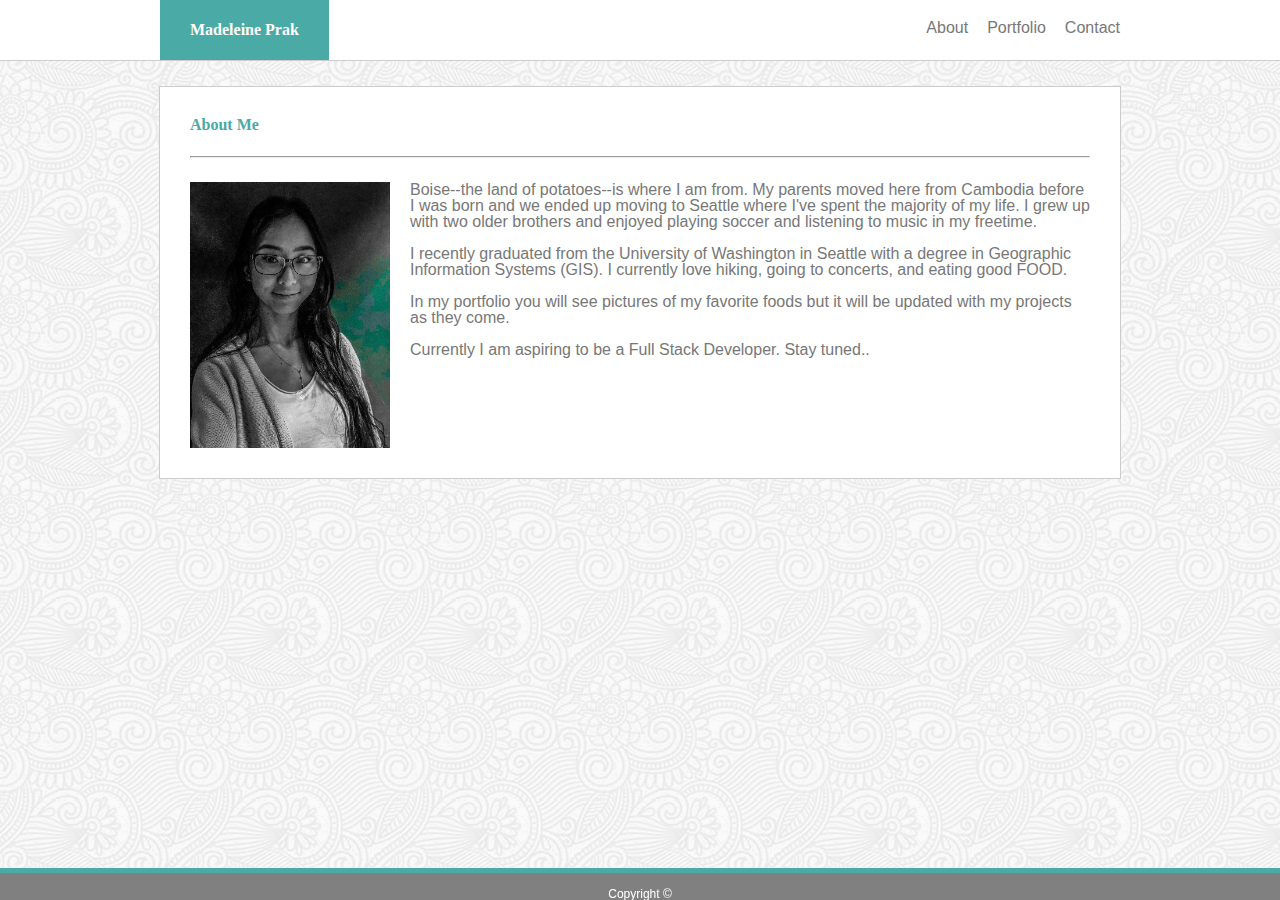
<file: index.html>
<!DOCTYPE html>
<html lang="en">

<head>
    <meta charset="UTF-8" name="viewport" content="width=device-width, initial-scale=1.0">
    <title>Madeleine Prak</title>
    <link rel="stylesheet" href="reset.css">
    <link rel="stylesheet" href="assets/css/style.css">
    <!-- <link rel="stylesheet" href="https://stackpath.bootstrapcdn.com/bootstrap/4.3.1/css/bootstrap.min.css" integrity="sha384-ggOyR0iXCbMQv3Xipma34MD+dH/1fQ784/j6cY/iJTQUOhcWr7x9JvoRxT2MZw1T" crossorigin="anonymous"> -->
</head>

<body>
    <!-- <header>
            About Me
        </header> -->
    <div class="navbar">
        <div class="nav-content">
            <h1 class="name-logo">Madeleine Prak</h1>
            <div class="tab-group">

                <a class="tab-link" href="index.html">About</a>
                <a class="tab-link" href="portfolio.html">Portfolio</a>
                <a class="tab-link" href="contact.html">Contact</a>
            </div>
        </div>
    </div>

    <div class="page-content">
            <h1 class="page-title">About Me</h1>
        <div class="main">
        <hr><br>
        <img id="bio-photo" src="assets/images/profile.jpeg" />
        <p>
            Boise--the land of potatoes--is where I am from. My parents moved here from Cambodia before 
            I was born and we ended up moving to Seattle where I've spent the majority of my life. I grew 
            up with two older brothers and enjoyed playing soccer and listening to music in my freetime.
        </p>
        <br>
        <p>
            I recently graduated from the University of Washington in Seattle with a degree in Geographic 
            Information Systems (GIS). I currently love hiking, going to concerts, and eating good FOOD.
        </p>
        <br>
        <p>
            In my portfolio you will see pictures of my favorite foods but it will be updated with my projects
            as they come.
        </p>
        <br>
        <p>
            Currently I am aspiring to be a Full Stack Developer. Stay tuned..
        </p>
            
            </div>
    </div>

    <footer id="about-footer">Copyright ©</footer>
</body>

</html>
</file>
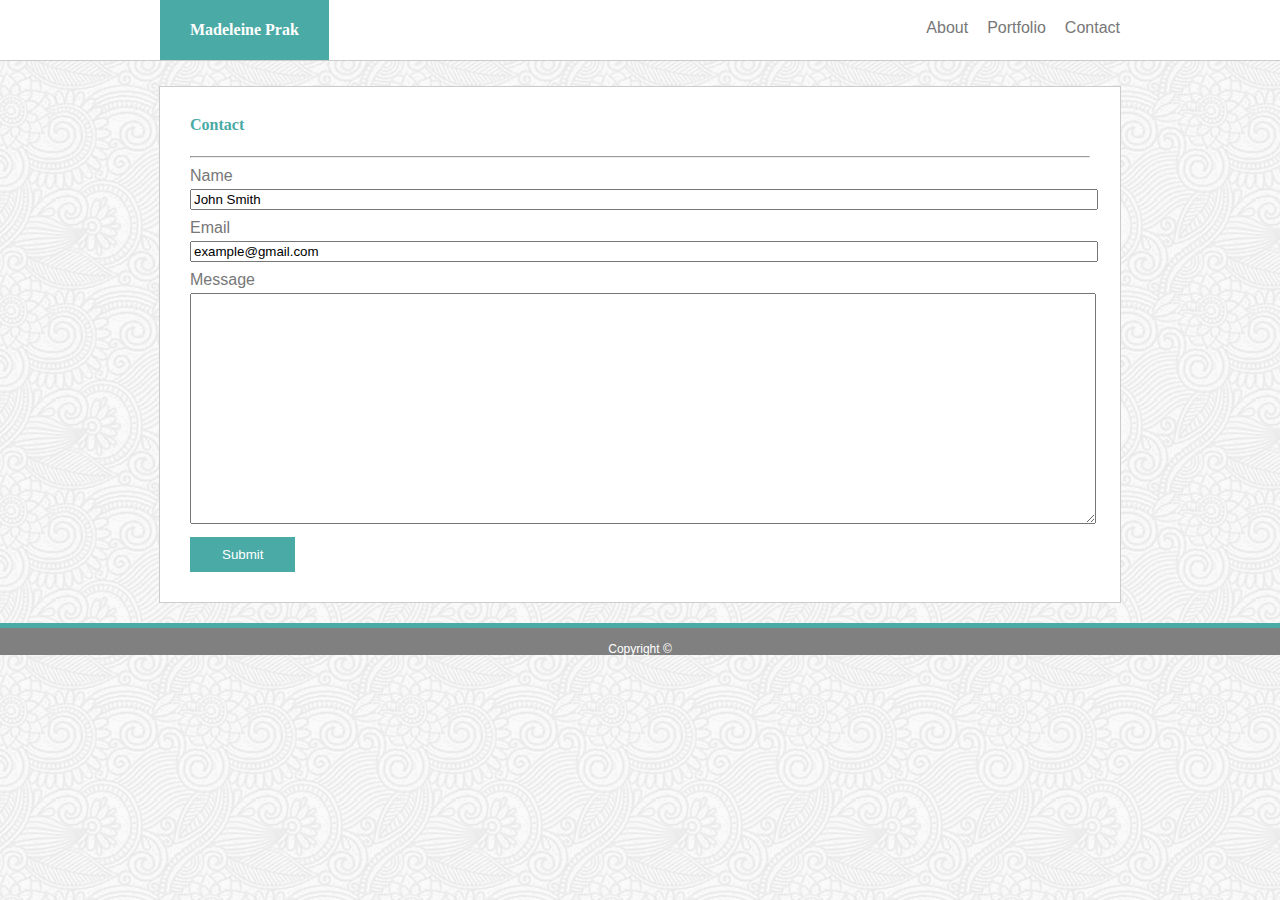
<file: contact.html>
<!DOCTYPE html>
<html lang="en">

<head>
    <meta charset="UTF-8" name="viewport" content="width=device-width, initial-scale=1.0">
    <title>Madeleine Prak</title>
    <link rel="stylesheet" href="reset.css">
    <link rel="stylesheet" href="assets/css/style.css">
    <!-- <link rel="stylesheet" href="https://stackpath.bootstrapcdn.com/bootstrap/4.3.1/css/bootstrap.min.css" integrity="sha384-ggOyR0iXCbMQv3Xipma34MD+dH/1fQ784/j6cY/iJTQUOhcWr7x9JvoRxT2MZw1T" crossorigin="anonymous"> -->
</head>

<body>
    <!-- <header>
            About Me
        </header> -->
    <nav class="navbar">
        <div class="nav-content">
            <h1 class="name-logo">Madeleine Prak</h1>
            <div class="tab-group">

                <a class="tab-link" href="index.html">About</a>
                <a class="tab-link" href="portfolio.html">Portfolio</a>
                <a class="tab-link" href="contact.html">Contact</a>
            </div>
        </div>

    </nav>

    <div class="page-content">
            <h1 class="page-title">Contact</h1>
        <div class="main">
            
            <hr>
            <form>
                <h2>Name</h2>
                <input type="text" name="name" value="John Smith"><br>
                <h2>Email</h2>
                <input type="email" name="email" value="example@gmail.com"><br>
                <h2>Message</h2>
                <textarea name="message" rows="15"></textarea>
<br>
                <button type="submit">Submit</button>


            </form>
        </div>

    </div>



    <footer>Copyright ©</footer>
</body>

</html>
</file>
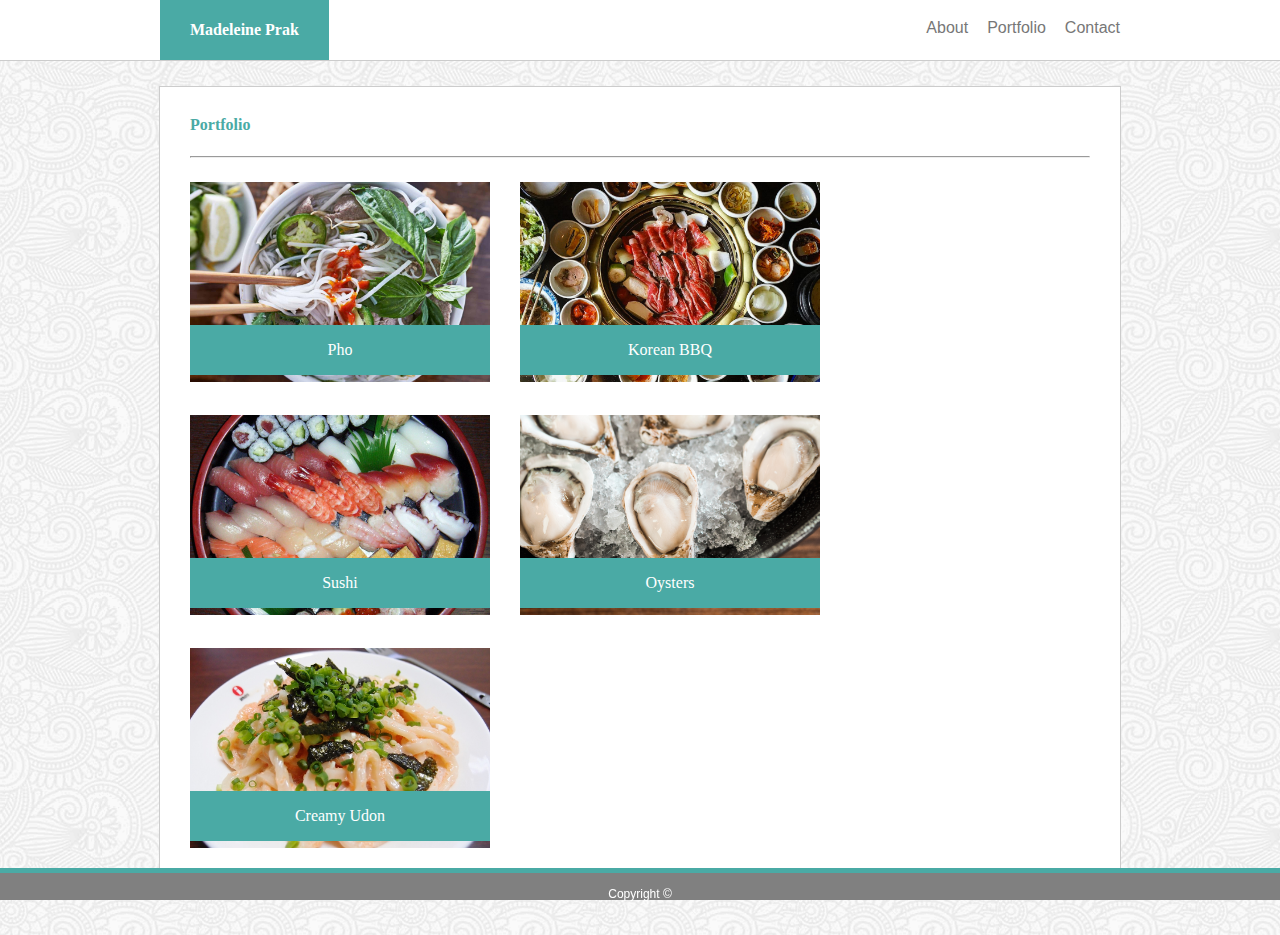
<file: portfolio.html>
<!DOCTYPE html>
<html lang="en">

<head>
    <meta charset="UTF-8" name="viewport" content="width=device-width, initial-scale=1.0">
    <title>Madeleine Prak</title>
    <link rel="stylesheet" href="reset.css">
    <link rel="stylesheet" href="assets/css/style.css">
    <!-- <link rel="stylesheet" href="https://stackpath.bootstrapcdn.com/bootstrap/4.3.1/css/bootstrap.min.css" integrity="sha384-ggOyR0iXCbMQv3Xipma34MD+dH/1fQ784/j6cY/iJTQUOhcWr7x9JvoRxT2MZw1T" crossorigin="anonymous"> -->
</head>

<body>
    <!-- <header>
            About Me
        </header> -->
    <nav class="navbar">
        <div class="nav-content">
            <h1 class="name-logo">Madeleine Prak</h1>
            <div class="tab-group">

                <a class="tab-link" href="index.html">About</a>
                <a class="tab-link" href="portfolio.html">Portfolio</a>
                <a class="tab-link" href="contact.html">Contact</a>
            </div>
        </div>

    </nav>

    <div class="page-content">
            <h1 class="page-title">Portfolio</h1>
        <div class="main">
        <hr><br>
        <div id="photo-set">
            <div class="photo">
                <img src="assets/images/pho.jpg" />
                <h3 class="caption">Pho</h3>
            </div>
            <div class="photo">
                <img src="assets/images/koreanbbq.png" />
                <h3 class="caption">Korean BBQ</h3>
            </div>
            <div class="photo">
                <img src="assets/images/sushi.jpg" />
                <h3 class="caption">Sushi</h3>
            </div>
            <div class="photo">
                <img src="assets/images/oysters.jpg" />
                <h3 class="caption">Oysters</h3>
            </div>
            <div class="photo">
                <img src="assets/images/creamyudon.jpg" />
                <h3 class="caption">Creamy Udon</h3>
            </div>
</div>
        </div>
    </div>

    <footer>Copyright ©</footer>
</body>

</html>
</file>
<file: assets/css/style.css>
html, body {
    height: 100%;
    width: 100%;
    margin: 0;
}

body {
   background-image: url(../images/full-bloom/full-bloom.png);
   
}

.main {
    padding: 15px 30px 30px 30px;
}

.page-content {
    width: 960px;
    margin: 0 auto;
    background-color: white;
    margin-top: 25px;
    border: .5px solid #cccccc; 
    overflow: hidden;

}

h1 {
    font-family: 'Georgia', Times, Times New Roman, serif;
    color: #4aaaa5;
}

h2, p, link, footer, a, button {
    font-family: 'Arial', 'Helvetica Neue', Helvetica, sans-serif;
    color: #777777;
}

h2 {
    margin: 10px 0px 5px 0px;
}

.name-logo {
    float: left;
    height: 100%;
    line-height: 60px;
    position: absolute;
    background-color: #4aaaa5;
    color: white;
    font-weight: bold;
    vertical-align: center;
    padding: 0 30px 0 30px;
}

.page-title {
    color:#4aaaa5;
    font-weight: bold;
    margin-left: 30px;
    margin-top: 30px;
}

.tab-link {
    padding-left: 15px;
    text-decoration: none;
}

.tab-group {
    float: right;
    margin-top:20px;
}

.navbar {
    min-width: 960px;
    background-color: white;
    height: 60px;
    border-bottom: .5px solid #cccccc; 
    position: relative;
}

.nav-content {
    width: 960px;
    margin: 0 auto;
}

#bio-photo {
    float: left;
    margin-right: 20px;
    margin-bottom: 30px;
    width: 200px;
}

p {
    margin-left: 10px;
}

input, textarea {
    width: 100%;
}

button {
    margin-top: 10px;
    background: #4aaaa5;
    border: none;
    padding: 10px 32px;
    color: white;
}

.photo {
    position: relative;
    float: left;
    margin-right: 30px;
    margin-bottom: 30px;
}


.photo img {
    width: 300px;
    height: 200px;
    object-fit: cover;
}

#photo-set {
    margin-bottom: 100px;
}

.caption {
    position: absolute;
    width:100%;
    background: #4aaaa5;
    color: white;
    text-align: center;
    bottom: 10px;
    line-height: 50px;
}

footer {
    position: sticky;
    bottom: 0;
    width: 100%;
    text-align: center;
    background: gray;
    padding-top:15px;
    color: white;
    border-top: 5px solid #4aaaa5;
    margin-top:20px;
    font-weight: 100;
    font-size:12px;
}

#about-footer {
    position: fixed;
}

@media only screen and (max-width:980px) {
    .page-content {
        width: 65%;
        margin-left: 25px;
        margin-top: 20px;
    }

    .navbar {
        width: 100%;
        margin: 0 auto;
        min-width: 980px;
    }

    .nav-content {
        width: 95%;
        margin: 0 auto;
    }

    .photo img {
        width: 250px;
    }

    #photo-set {
        display: block;
        margin: 0 auto;
    }

    footer {
        position: fixed;
    }
}

@media only screen and (max-width:768px) {
    .page-content {
        width: 95%;
        margin: 0 auto;
        margin-top: 15px;
    }

    .navbar {
        width: 100%;
        margin: 0 auto;
        min-width: 768px;
    }

    .nav-content {
        width: 100%;
    }

    .name-logo {
        margin-left: 20px;
    }

    .tab-group {
        margin-right: 40px;
    }

    footer {
        position: fixed;
    }
}

@media only screen and (max-width:640px) {
    .navbar {
        position: static;
        width: 100%;
        margin: 0 auto;
        min-width: 100px;
        margin-top: 60px;
        height: 40px;
    }

    .tab-group {
        position: absolute;
        width: 100%;
        text-align: center;
        margin-top: 10px;
    }
    
    .name-logo {
        left: -20px;
        width: 100%;
        height:60px;
        text-align: center;
        padding: 0;
        top:0;
    }

    .page-content {
        width: 95%;
        margin: 0 auto;
        margin-top: 15px;
    }

    #bio-photo {
        float: none;
        display: block;
        margin: 0 auto;
        margin-bottom: 15px;
    }

    .photo {
        float: none;
        display: block;
        margin: 0 auto;
        margin-bottom: 25px;
    }

    .photo img {
        width: 100%;
        
    }

    #photo-set {
        margin-bottom: 0px;
    }

    footer {
        position: fixed;

    }
}
</file>
